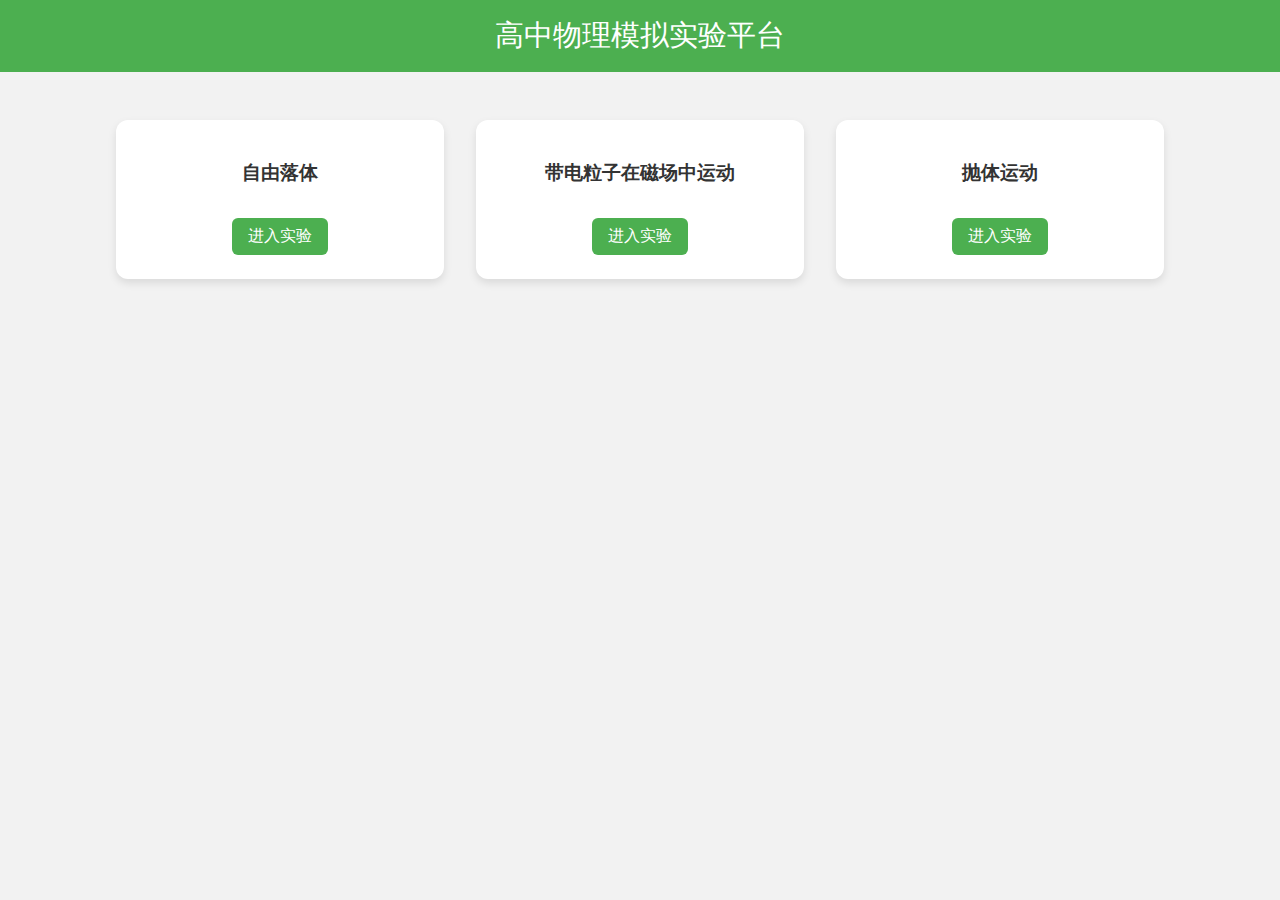
<file: index/index.html>
<!DOCTYPE html><html lang="zh">
<head>
  <meta charset="UTF-8">
  <title>高中物理模拟实验平台</title>
  <style>
    body {
      font-family: "Arial", sans-serif;
      margin: 0;
      background: #f2f2f2;
    }
    header {
      background-color: #4CAF50;
      color: white;
      padding: 1rem;
      text-align: center;
      font-size: 1.8rem;
    }
    .container {
      display: flex;
      flex-wrap: wrap;
      justify-content: center;
      padding: 2rem;
    }
    .card {
      background: white;
      border-radius: 12px;
      box-shadow: 0 4px 8px rgba(0,0,0,0.1);
      margin: 1rem;
      padding: 1.5rem;
      width: 280px;
      text-align: center;
      transition: transform 0.2s;
    }
    .card:hover {
      transform: scale(1.05);
    }
    .card h2 {
      font-size: 1.2rem;
      color: #333;
    }
    .card a {
      display: inline-block;
      margin-top: 1rem;
      padding: 0.5rem 1rem;
      background-color: #4CAF50;
      color: white;
      text-decoration: none;
      border-radius: 6px;
    }
  </style>
</head>
<body>
  <header>高中物理模拟实验平台</header>
  <div class="container">
    <div class="card">
      <h2>自由落体</h2>
      <a href="experiments/freefall.html">进入实验</a>
    </div>
    <div class="card">
      <h2>带电粒子在磁场中运动</h2>
      <a href="experiments/magnetic_field.html">进入实验</a>
    </div>
     <div class="card">
      <h2>抛体运动</h2>
      <a href="experiments/paoti.html">进入实验</a>
    </div>
    <!-- 可继续添加更多模块卡片 -->
  </div>
</body>
</html>
</file>
